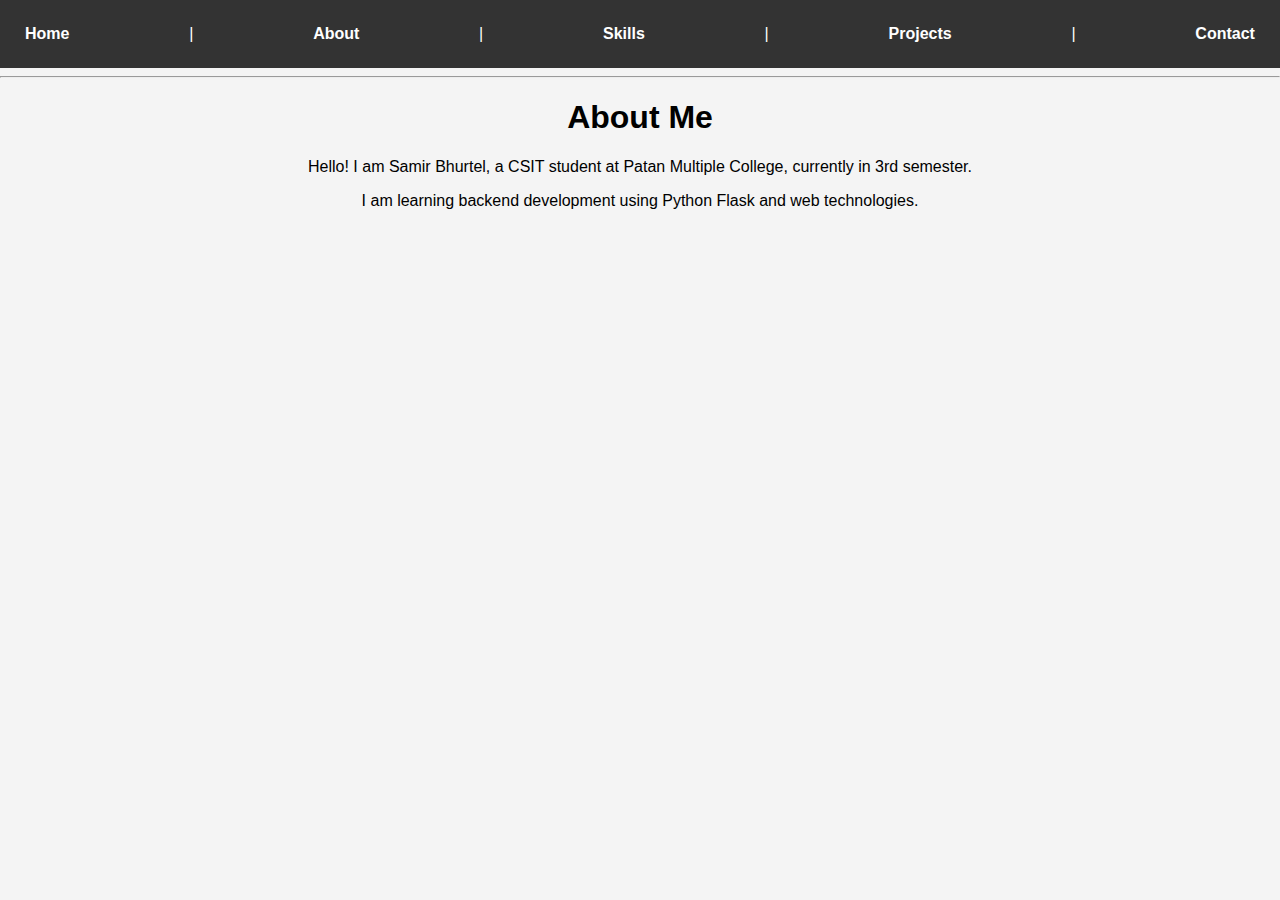
<file: templates/about.html>
<!DOCTYPE html>
<html>
<head>
    <title>About Samir</title>
    <link rel="stylesheet" href="/static/style.css">
</head>
<body>

<!-- Navigation bar -->
<nav>
    <a href="/">Home</a> |
    <a href="/about">About</a> |
    <a href="/skills">Skills</a> |
    <a href="/projects">Projects</a> |
    <a href="/contact">Contact</a>
</nav>
<hr>

<section>
    <h1>About Me</h1>
    <p>Hello! I am Samir Bhurtel, a CSIT student at Patan Multiple College, currently in 3rd semester.</p>
    <p>I am learning backend development using Python Flask and web technologies.</p>
</section>

</body>
</html>
</file>
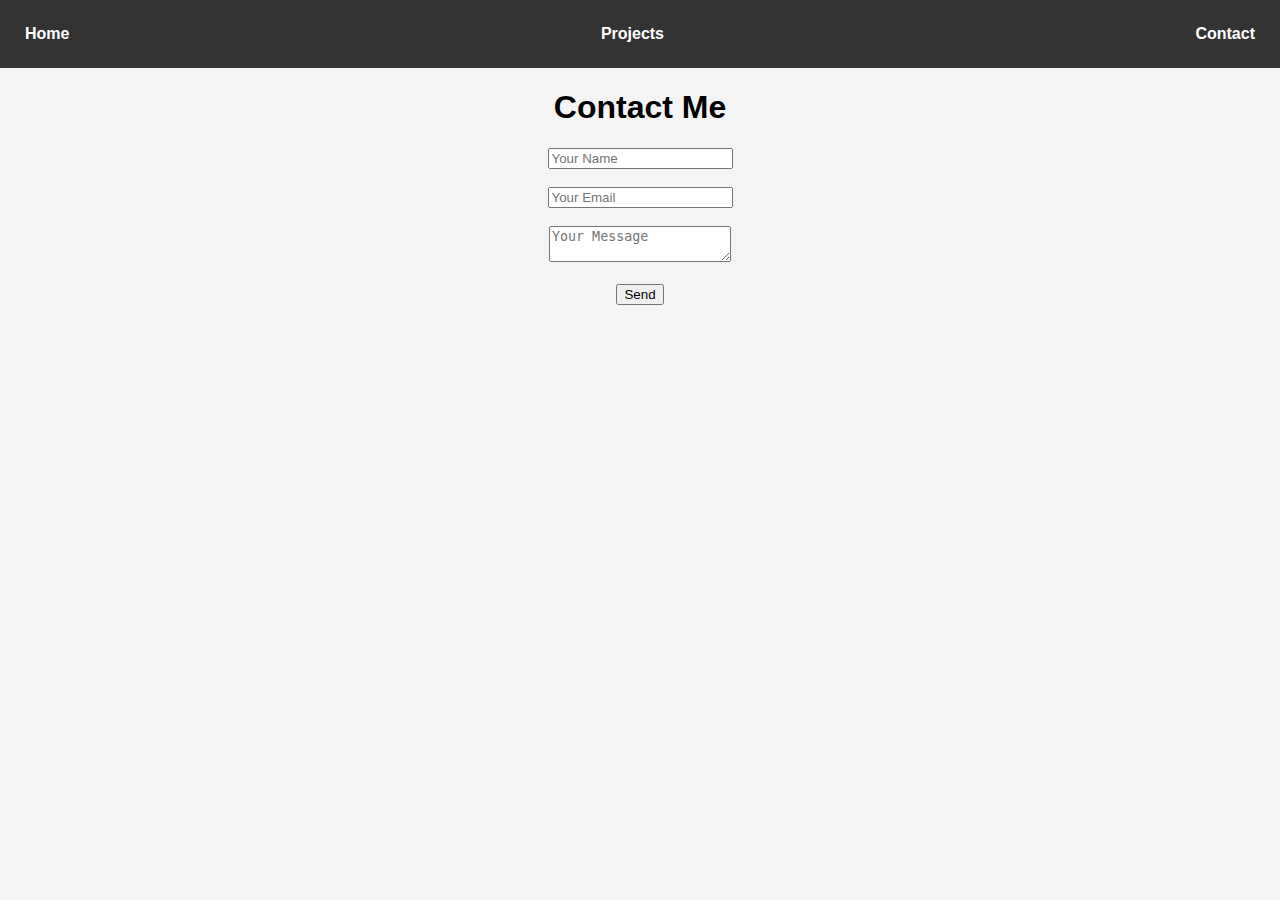
<file: templates/contact.html>
<!DOCTYPE html>
<html>
<head>
<title>Contact</title>
<link rel="stylesheet" href="/static/style.css">
</head>
<body>

<nav>

<a href="/">Home</a>
<a href="/projects">Projects</a>
<a href="/contact">Contact</a>

</nav>

<h1>Contact Me</h1>

<form method="POST">

<input type="text" name="name" placeholder="Your Name" required>

<br><br>

<input type="email" name="email" placeholder="Your Email" required>

<br><br>

<textarea name="message" placeholder="Your Message"></textarea>

<br><br>

<button type="submit">Send</button>

</form>

</body>
</html>
</file>
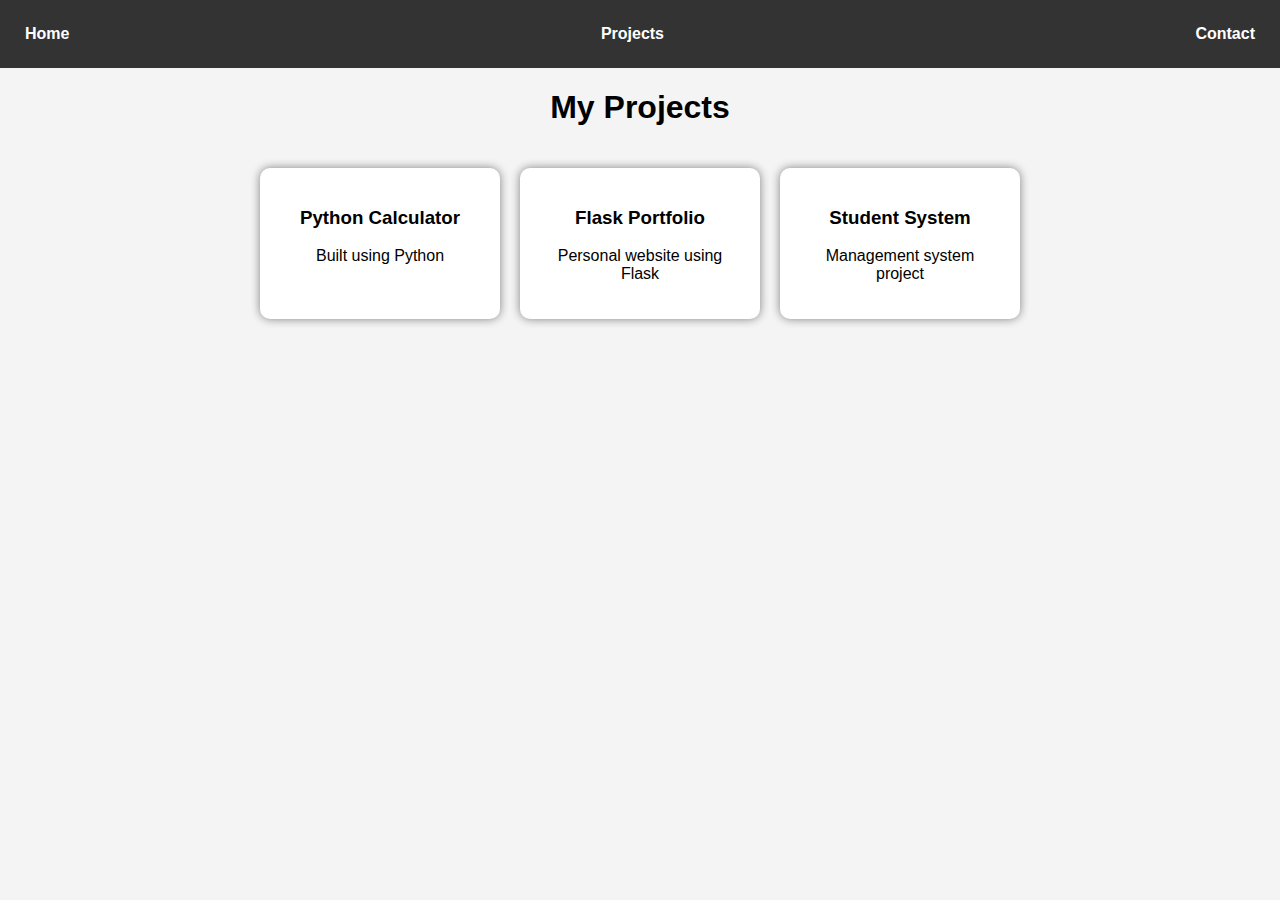
<file: templates/projects.html>
<!DOCTYPE html>
<html>
<head>
<title>Projects</title>
<link rel="stylesheet" href="/static/style.css">
</head>
<body>

<nav>

<a href="/">Home</a>
<a href="/projects">Projects</a>
<a href="/contact">Contact</a>

</nav>

<h1>My Projects</h1>

<div class="card-container">

<div class="card">

<h3>Python Calculator</h3>

<p>Built using Python</p>

</div>


<div class="card">

<h3>Flask Portfolio</h3>

<p>Personal website using Flask</p>

</div>


<div class="card">

<h3>Student System</h3>

<p>Management system project</p>

</div>


</div>

</body>
</html>
</file>
<file: static/style.css>
body{
font-family:Arial;
margin:0;
background:#f4f4f4;
text-align:center;
}

nav{
background:#333;
color:white;
padding:15px;
display:flex;
justify-content:space-between;
align-items:center;
}

nav a{
color:white;
margin:10px;
text-decoration:none;
font-weight:bold;
}

nav a:hover{
color:#00adb5;
}

.hero{
padding:50px;
background:white;
}

.profile{
width:150px;
border-radius:50%;
margin-bottom:20px;
}

.button{
background:#007bff;
color:white;
padding:10px 20px;
text-decoration:none;
border-radius:5px;
}

.button:hover{
background:#0056b3;
}

.card-container{
display:flex;
justify-content:center;
gap:20px;
flex-wrap:wrap;
padding:20px;
}

.card{
background:white;
padding:20px;
width:200px;
box-shadow:0px 0px 10px gray;
border-radius:10px;
transition:0.3s;
}

.card:hover{
transform:scale(1.05);
}
</file>
